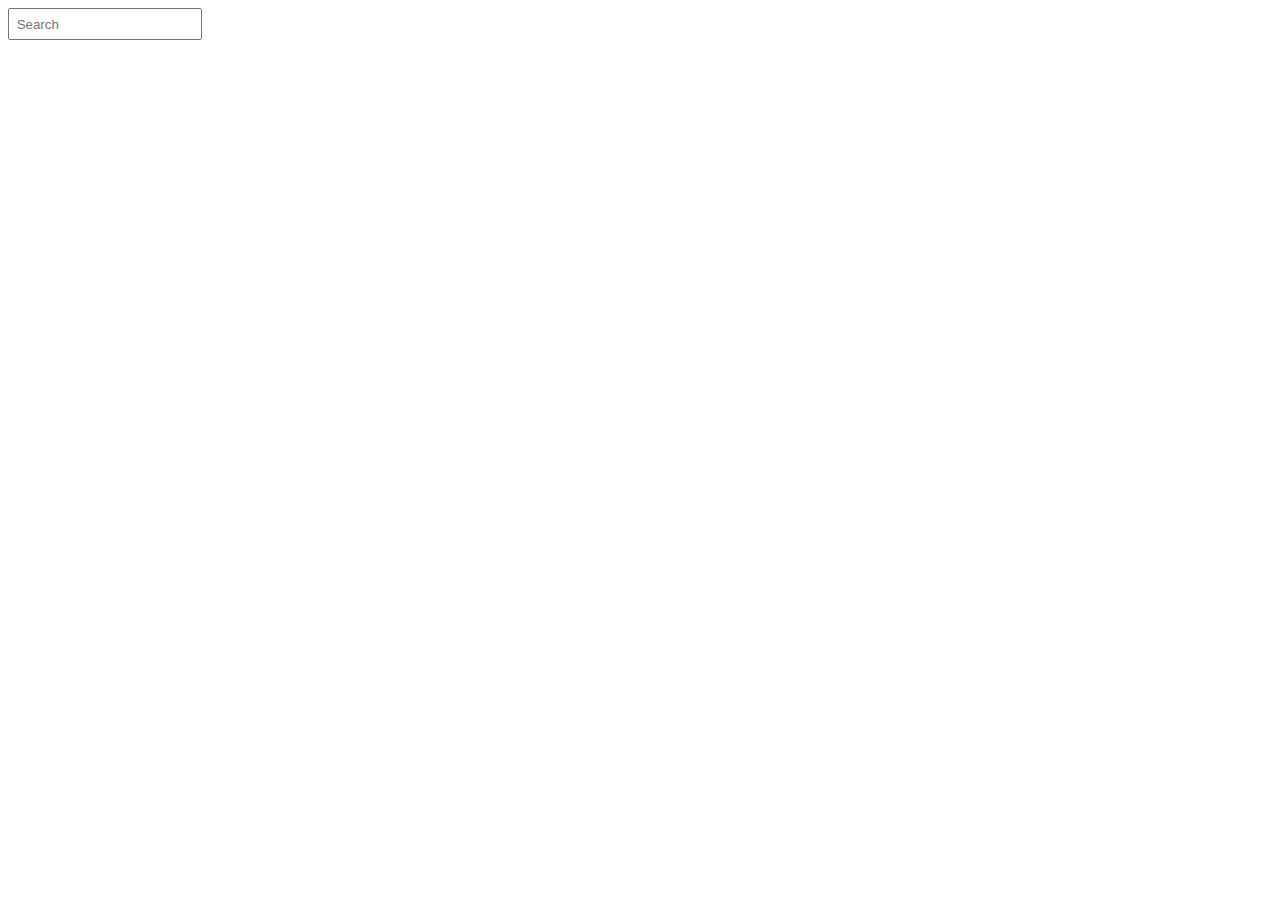
<file: autoSuggestion/index.html>
<!DOCTYPE html>
<html lang="en">
<head>
    <meta charset="UTF-8">
    <meta name="viewport" content="width=device-width, initial-scale=1.0">
    <title>Document</title>
    <link rel="stylesheet" href="./index.css">
</head>
<body>
    <input id="input" type="text" placeholder="Search" />
    <div class="suggestions" id="suggestions"></div>
    <script src="./index.js"></script>
</body>
</html>
</file>
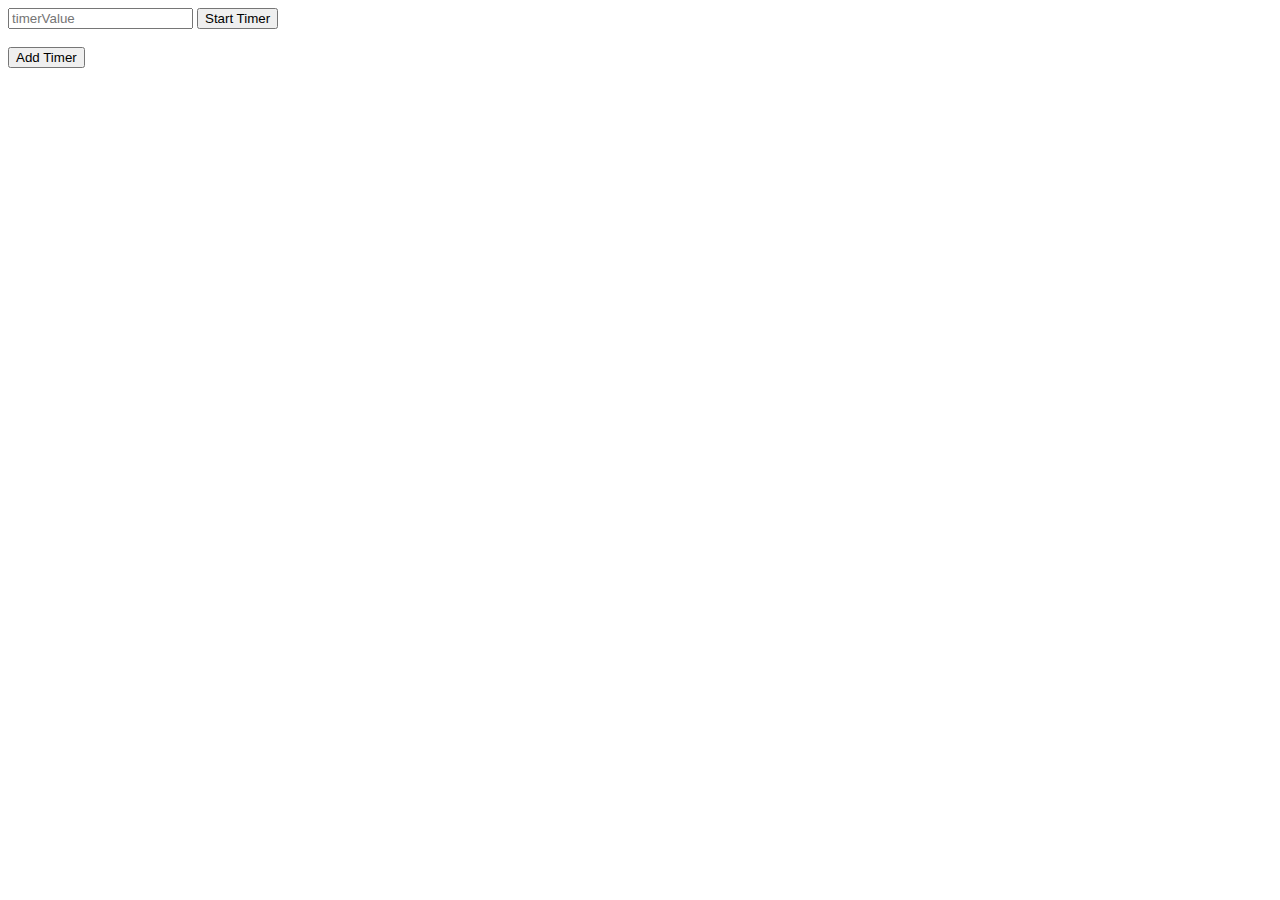
<file: inputInterval/index.html>
<!DOCTYPE html>
<html lang="en">
<head>
    <meta charset="UTF-8">
    <meta name="viewport" content="width=device-width, initial-scale=1.0">
    <title>Document</title>
</head>
<body>
    <input type="text" placeholder="timerValue" id="inputTime" />
    <button id="startTimer">Start Timer</button>
<br> </br>
    <button id="addTimer">Add Timer</button>
    <div id="timers"></div>

    <script type="text/javascript" src="index.js"></script>
</body>
</html>
</file>
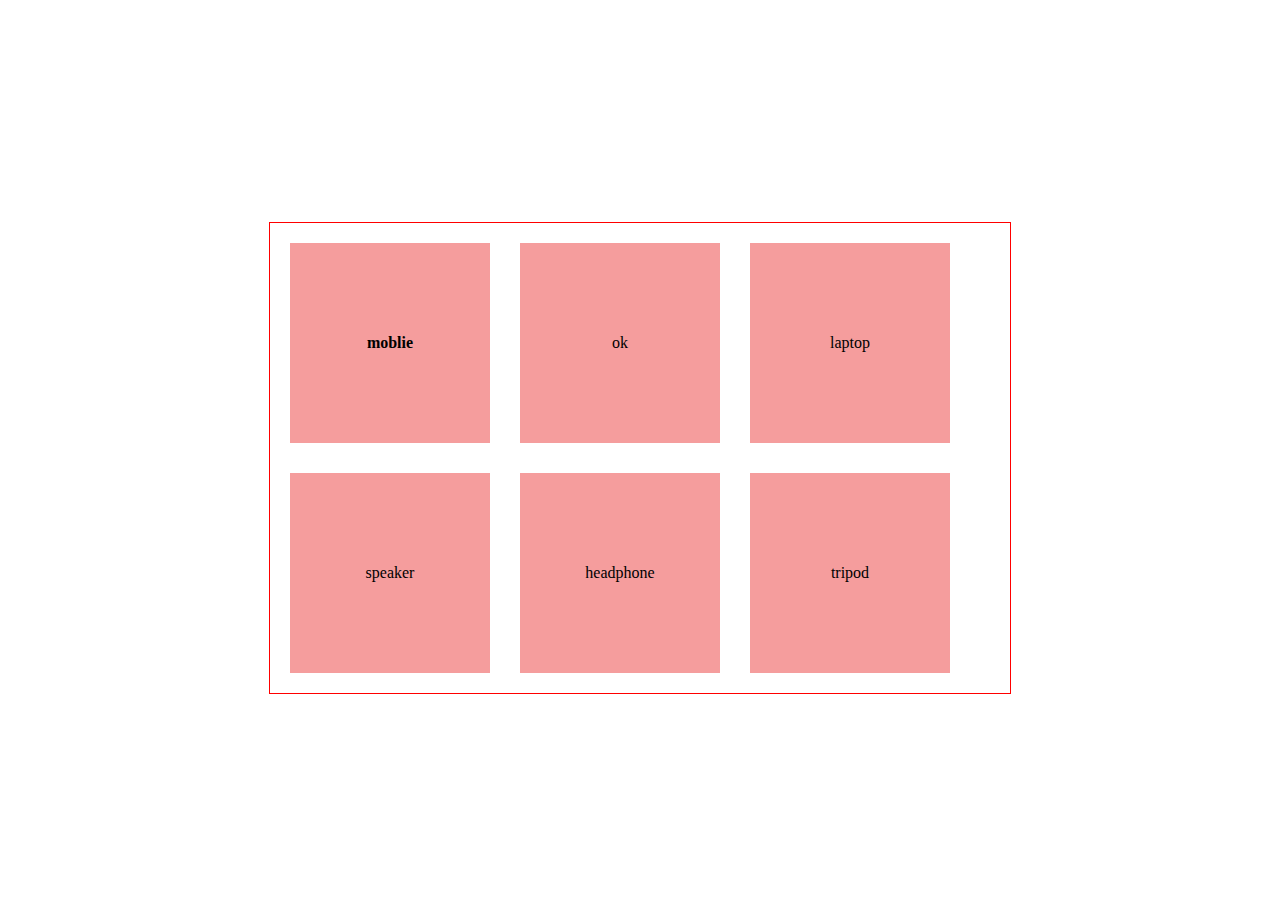
<file: tutorials/cars24/index.html>
<!DOCTYPE html>
<html lang="en">
  <head>
    <meta charset="UTF-8" />
    <meta name="viewport" content="width=device-width, initial-scale=1.0" />
    <link rel="stylesheet" href="index.css" />
    <title>Document</title>
  </head>
  <body>
   
      <div
        class="div"
      
      >
      <span class="moblie"><b>moblie</b></span>
      <span class="ok">ok</span>
      <span class="laptop">laptop</span>
      <span class="speaker">speaker</span>
      <span class="headphone">headphone</span>
      <span class="tripod">tripod</span>
       
      </div>
    </div>
    <script src="JSRound.js"></script>
  </body>
</html>
</file>
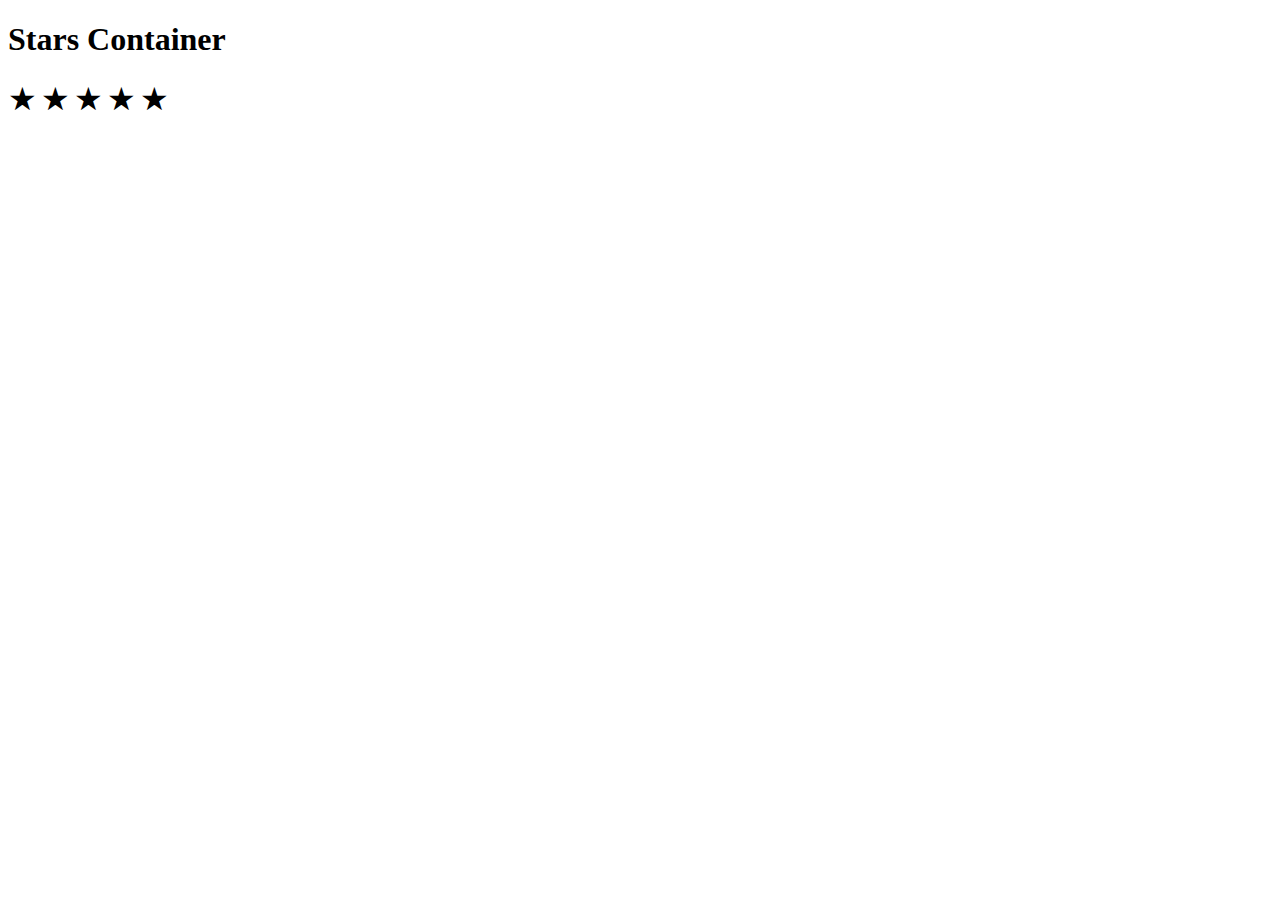
<file: tutorials/rating/index.html>
<!DOCTYPE html>
<html lang="en">
  <head>
    <meta charset="UTF-8" />
    <meta name="viewport" content="width=device-width, initial-scale=1.0" />
    <title>Document</title>
    <link rel="stylesheet" href="index.css" />
</head>
<body>
    <div class="container">
        <h1>Stars Container</h1>
        <div class="stars-container" id="star-container">
            <span class="star" id="1" data-index="1">&#9733</span>
            <span class="star" id="2" data-index="2">&#9733</span>
            <span class="star" id="3" data-index="3">&#9733</span>
            <span class="star" id="4" data-index="4">&#9733</span>
            <span class="star" id="5" data-index="5">&#9733</span>
        </div>
    </div>
    
    <script src="index.js"></script>
  </body>
</html>
</file>
<file: autoSuggestion/index.css>
.suggestions {
  width: max-content;
  height: max-content;
  padding: 1em 0.5em;
  border: 1px solid #ccc;
}

input {
  padding: 0.5em;
  margin-bottom: 0.5em;
}
</file>
<file: tutorials/cars24/index.css>
body {
  display: flex;
  justify-content: center;
  align-items: center;
  height: 100vh;
}
.div {
  display: flex;
  flex-direction: row;
  gap: 30px;
  width: 700px;
  flex-wrap: wrap;
  border: 1px solid red;
  padding: 20px;
}

span {
  background: #f59d9d;
  width: 200px;
  height: 200px;
  display: flex;
  justify-content: center;
  align-items: center;
}
</file>
<file: tutorials/rating/index.css>
.star {
  font-size: 32px;
}

.star-selected {
  color: yellow;
}

.bg-hover {
  color: yellow;
}
</file>
